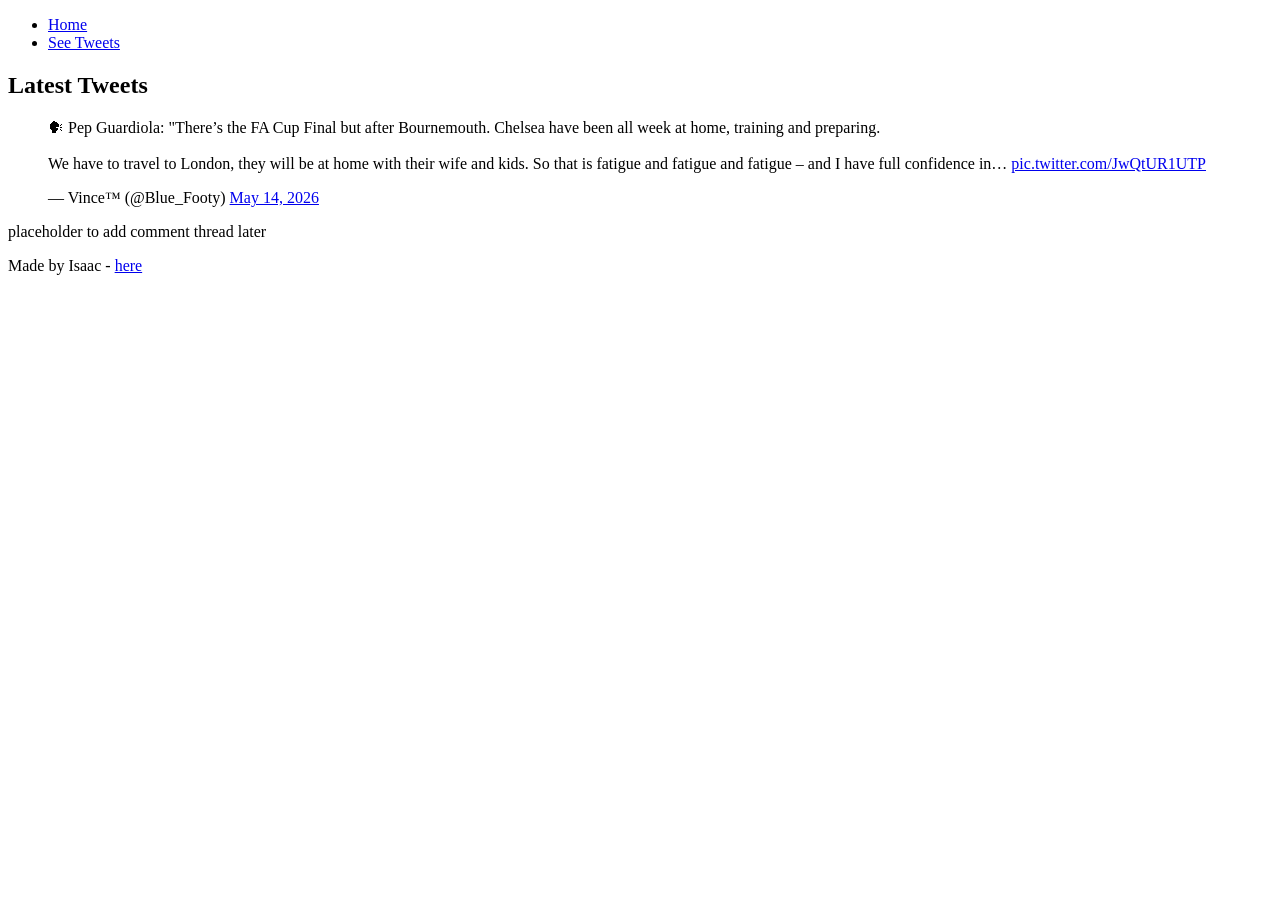
<file: html_basic/tweets.html>
<!DOCTYPE html>
<html lang="en">
<head>
    <meta charset="UTF-8">
    <title>Sochi's Webpage</title>
</head>
<body>
    <header>
        <ul>
            <li><a href="index.html">Home</a></li>
            <li><a href="tweets.html">See Tweets</a></li>
        </ul>
    </header>
    <main>
        <article>
            <h1>Latest Tweets</h1>
            <blockquote class="twitter-tweet">
                <p lang="en" dir="ltr">🗣 Pep Guardiola: &quot;There’s the FA Cup Final but after Bournemouth. Chelsea have been all week at home, training and preparing.<br><br>We have to travel to London, they will be at home with their wife and kids. So that is fatigue and fatigue and fatigue – and I have full confidence in… 
                    <a href="https://t.co/JwQtUR1UTP">pic.twitter.com/JwQtUR1UTP</a>
                </p>
                &mdash; Vince™ (@Blue_Footy) 
                <a href="https://twitter.com/Blue_Footy/status/2055059732709425498?ref_src=twsrc%5Etfw">May 14, 2026</a>
            </blockquote>
            <script async src="https://platform.twitter.com/widgets.js" charset="utf-8"></script>
        </article>
        <aside>
            <p>placeholder to add comment thread later</p>
        </aside>
    </main>
    <footer>
        <p>Made by Isaac - <a href="https://github.com/s-chukwu/" target="_blank">here</a></p>
    </footer>
    
    </body>
</html>
</file>
